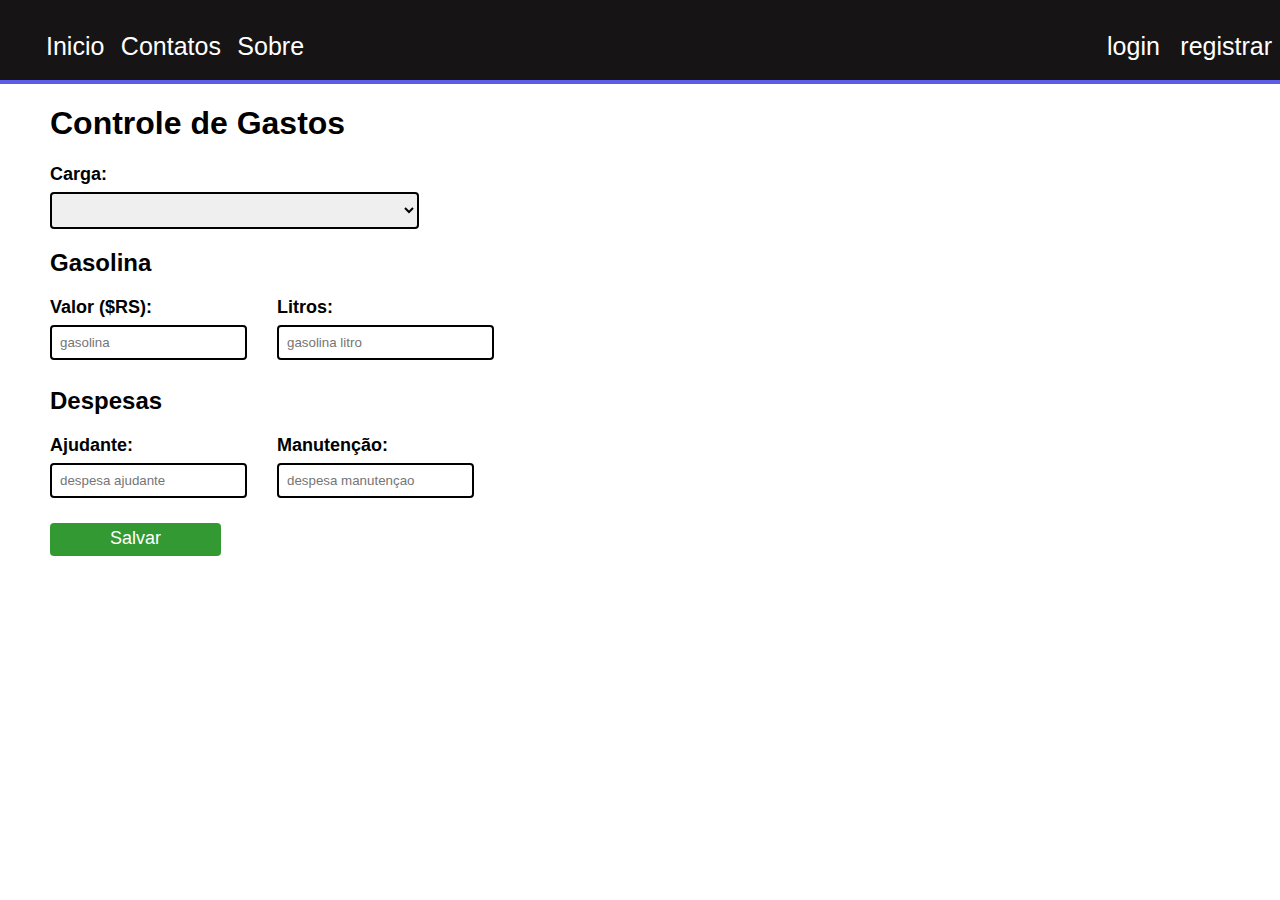
<file: atualizar.html>
<!DOCTYPE html>
<html lang="en">
<head>
    <meta charset="UTF-8">
    <meta http-equiv="X-UA-Compatible" content="IE=edge">
    <meta name="viewport" content="width=device-width, initial-scale=1.0">
    <link rel="stylesheet" href="header.css">
    <link rel="stylesheet" href="styleAtualizar.css">
    <title>Atualizar</title>
</head>
<body>
  <header class="cabecalho">        
        
          
    <nav class="menu">
        <ul>
            <li>
                <a href="/projeto/telainicial.php">Inicio</a>
            </li>
            <li>
                <a href="contatos">Contatos</a>
            </li>
            <li>
                <a href="sobre">Sobre</a>
            </li>
        </ul>
    </nav>
</div>
    <aside class="autentificacao">
        <a href="/projeto/index.html">login</a>
        <a href="#registrar" class="botaodestaque">registrar</a>
    </aside>
</header>

  <div id="containerDiv">

        <div id="titulodiv">
            <h1>Controle de Gastos</h1>
        </div>

    <div id="Nome">
            <label id="labelNome"  class="geral">Carga: </label>
            <!-- <input type="text" id="nomeatt" class="form-control" placeholder="Nome" aria-label="Username"
            aria-describedby="basic-addon1">          -->
             <select  id="selectatt">
                
             </select>                     
    </div>

    <div id="titulogasolina">
        <h2>Gasolina</h2>
    </div>

    <div class="gasol">
         
        <div class="gasolina">
            <label id="labelgasolina"  class="geral">Valor ($RS): </label>
            <input type="number" id="gasolinaatt" class="form-control" placeholder="gasolina" aria-label="Username"
            aria-describedby="basic-addon1">
        </div>

        <div class="litro">
            <label id="labelgasolinalitro"  class="geral">Litros: </label>
            <input type="number" id="gasolinalitroatt" class="form-control" placeholder="gasolina litro" aria-label="Username"
            aria-describedby="basic-addon1">
        </div>
    </div>

    <div id="titulodespesa">
        <h2>Despesas</h2>
    </div>

    <div class="despesa">

        <div class="despesaclass">
            <label id="labeldespesa"  class="geral">Ajudante: </label>
            <input type="number" id="despesaajudanteatt" class="form-control" placeholder="despesa ajudante" aria-label="Username"
            aria-describedby="basic-addon1">
        </div>

        <div class="despesamanut">
            <label id="labeldespesalitro"  class="geral">Manutenção: </label>
            <input type="number" id="despesamanutatt" class="form-control" placeholder="despesa manutençao" aria-label="Username"
            aria-describedby="basic-addon1">
        </div>

    </div>

   <!--  <div id="idcargatt">
        <label id="labelidcargatt"  class="geral">id da carga: </label>
        <input type="text" id="idcargattatt" class="form-control" placeholder="idcargatt" aria-label="Username"
        aria-describedby="basic-addon1">
    </div> -->

   <div id="botao">
    <button id="btnsalvaratt">Salvar</button>
   
   </div>
  </div>
  <script src="jquery-3.6.4.min.js"></script>
  <script src="srcatt.js"></script>
<script src="script.js"></script>
</body>
</html>
</file>
<file: header.css>
body{
    margin: 0;
    font-family: 'Lucida Sans', 'Lucida Sans Regular', 'Lucida Grande', 'Lucida Sans Unicode', Geneva, Verdana, sans-serif;
}
.cabecalho{
     width: 100%; 
     justify-content: space-between;              
    align-items: center; 
    display: flex;
    border-bottom: solid 4px rgb(92, 92, 233); 
    height: 80px;
    background-color: rgb(22, 20, 20);     
}
.menu ul li{
   display: inline;     
   list-style: none;       
}
.menu{
    padding-top: 12px;  
    flex-grow: 10;     
}
.menu ul li a{
    padding:6px;
    color: white;
    font-size: 25px; 
    text-decoration: none;
}
.menu a:hover,.menu a.selected{
    background-color: #4faddb;
}
.autentificacao a { 
 font-size: 25px; 
 padding: 8px ; 
 color: white; 
 text-decoration: none;
}
.autentificacao{
    padding-top: 12px;      
}
.titulo  h1{
    display: flex;
    align-items: center;
    justify-content: center;
    padding: 50px; 
    padding-bottom: 75px;
}

input[type=number]::-webkit-inner-spin-button,
    input[type=number]::-webkit-outer-spin-button {
        -webkit-appearance: none;
        margin: 0;
    }
</file>
<file: styleAtualizar.css>
#gasolinaatt{
   max-width: 100%;
   
 }

 #gasolinalitroatt{
    width: 100%;
 }

 label{
    padding-bottom: 7px;
    max-width: 70%;
    border-radius: 5px;     
    border-color: black;
 }

 input{
    max-width: 100%;  
    padding: 8px;
    border: 2px solid;
    border-radius: 4px;
    border-color: black;
 }

.geral{
    font-size: large;
    color: black;
    font-weight: 550;
    display: flex;
    flex-direction: column;
}



#containerDiv{
    padding-left: 50px;
    
}





#btnsalvaratt{
    background-color: rgba(0, 128, 0, 0.801);
    padding: 5px 60px; 
    font-size: large;
    border-radius: 4px;
    color: #fff;
    border: none;
    padding-bottom: 7px;
    float: left;
}
#botao{
  padding-top: 18px;
}

.gasol{
    display: flex;
    flex-direction: row;   
}

.despesa{
    display: flex;
    flex-direction: row;   
}


.gasolina{
    padding-bottom: 7px;
    border-radius: 5px;  
    border-color: black; 
    padding-right: 30px;
}

.despesaclass{
    padding-bottom: 7px;
    border-radius: 5px;  
    border-color: black; 
    padding-right: 30px;
}

#selectatt{
    width: 30%;
    max-width: 100%;  
    padding: 8px;
    border: 2px solid;
    border-radius: 4px;
    border-color: black;
}
</file>
